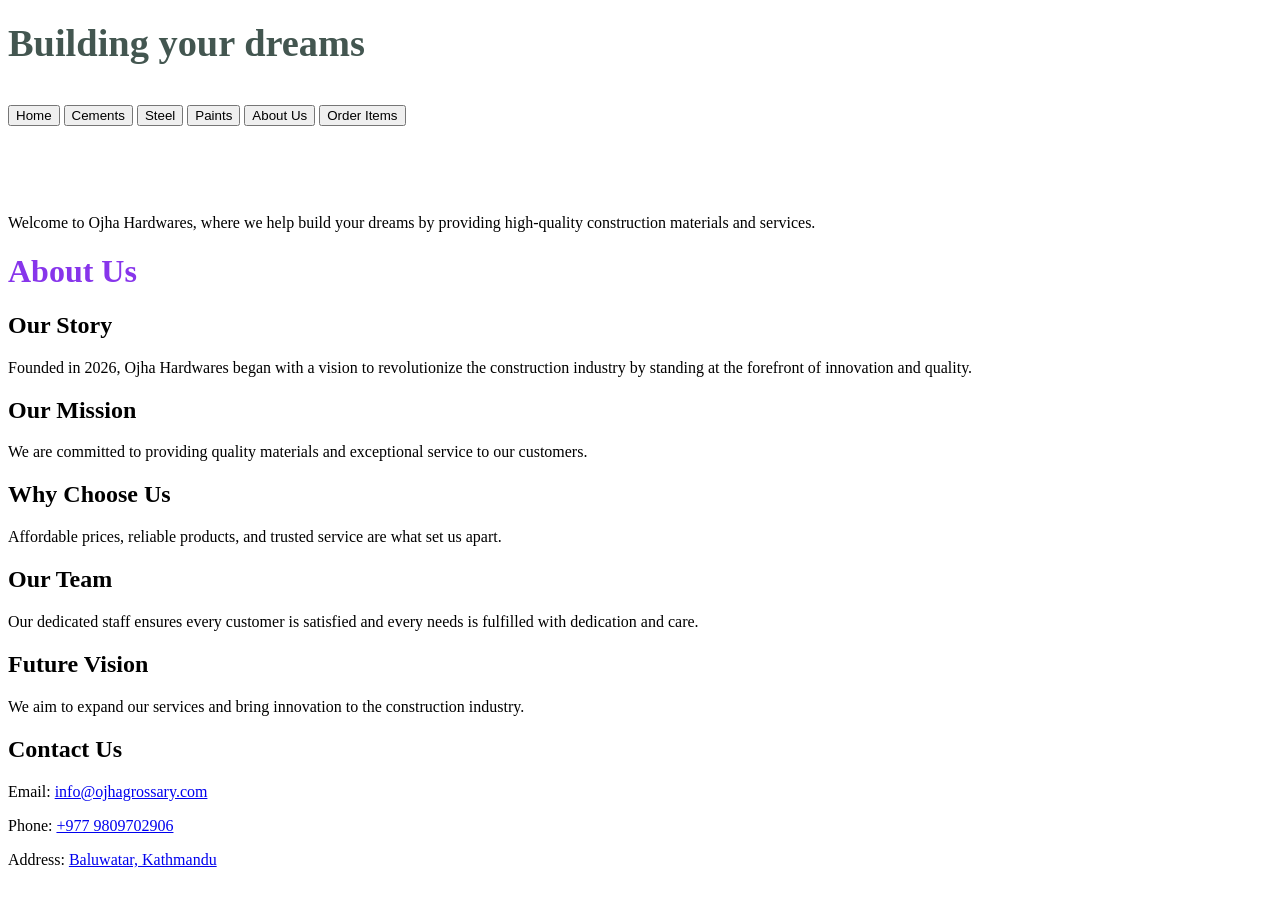
<file: aboutus.html>
<!DOCTYPE html>
<html lang="en">
<head>
    <meta charset="UTF-8">
    <meta name="viewport" content="width=device-width, initial-scale=1.0">
    <title>Hamro Hardwares</title>
    <link rel="stylesheet" href="C:\Users\Lenovo\OneDrive\Documents\project.css">
</head>
<body >
        <h1 style="color: rgb(67, 86, 80);"><big>Building your dreams</big></h1><br>
    <a href="home.html"><button id="home">Home</button></a>
    <a href="cements.html"><button id="cements">Cements</button></a>
    <a href="steel.html"><button id="steel">Steel</button></a>
    <a href="paint.html"><button id="paint">Paints</button></a>
    <a href="aboutus.html"><button id="aboutus">About Us</button></a>
    <a href="order.html" target="_blank"><button id="order">Order Items</button></a>
    <br><br><br><br><br>
    <p>Welcome to Ojha Hardwares, where we help build your dreams by providing high-quality construction materials and services.</p>
    <h1 style="color: rgb(135, 53, 235);"><strong> About Us</strong></h1>
    

  <h2 class="bib">Our Story</h2>
  <p>Founded in 2026, Ojha Hardwares began with a vision to revolutionize the construction industry by standing at the forefront of innovation and quality.</p>

  <h2 class="bib">Our Mission</h2>
  <p>We are committed to providing quality materials and exceptional service to our customers.</p>


  <h2 class="bib">Why Choose Us</h2>
  <p>Affordable prices, reliable products, and trusted service are what set us apart.</p>

  <h2 class="bib">Our Team</h2>
  <p>Our dedicated staff ensures every customer is satisfied and every needs is fulfilled with dedication and care.</p>

  <h2 class="bib">Future Vision</h2>
  <p>We aim to expand our services and bring innovation to the construction industry.</p>

  <h2>Contact Us</h2>
  <p>Email: <a href="mailto:info@ojhagrossary.com">info@ojhagrossary.com</a></p>
    <p>Phone:   <a href="tel:+977 9809702906">+977 9809702906</a></p>
    <p>Address: <a href="https://www.google.com/maps/place/Ojha+Grossary/@27.717245,85.323961,15z/data=!4m2!3m1!1s0x0:0x0?hl=en" target="_blank">Baluwatar, Kathmandu</a></p>


</section>

</body>
</html>
</file>
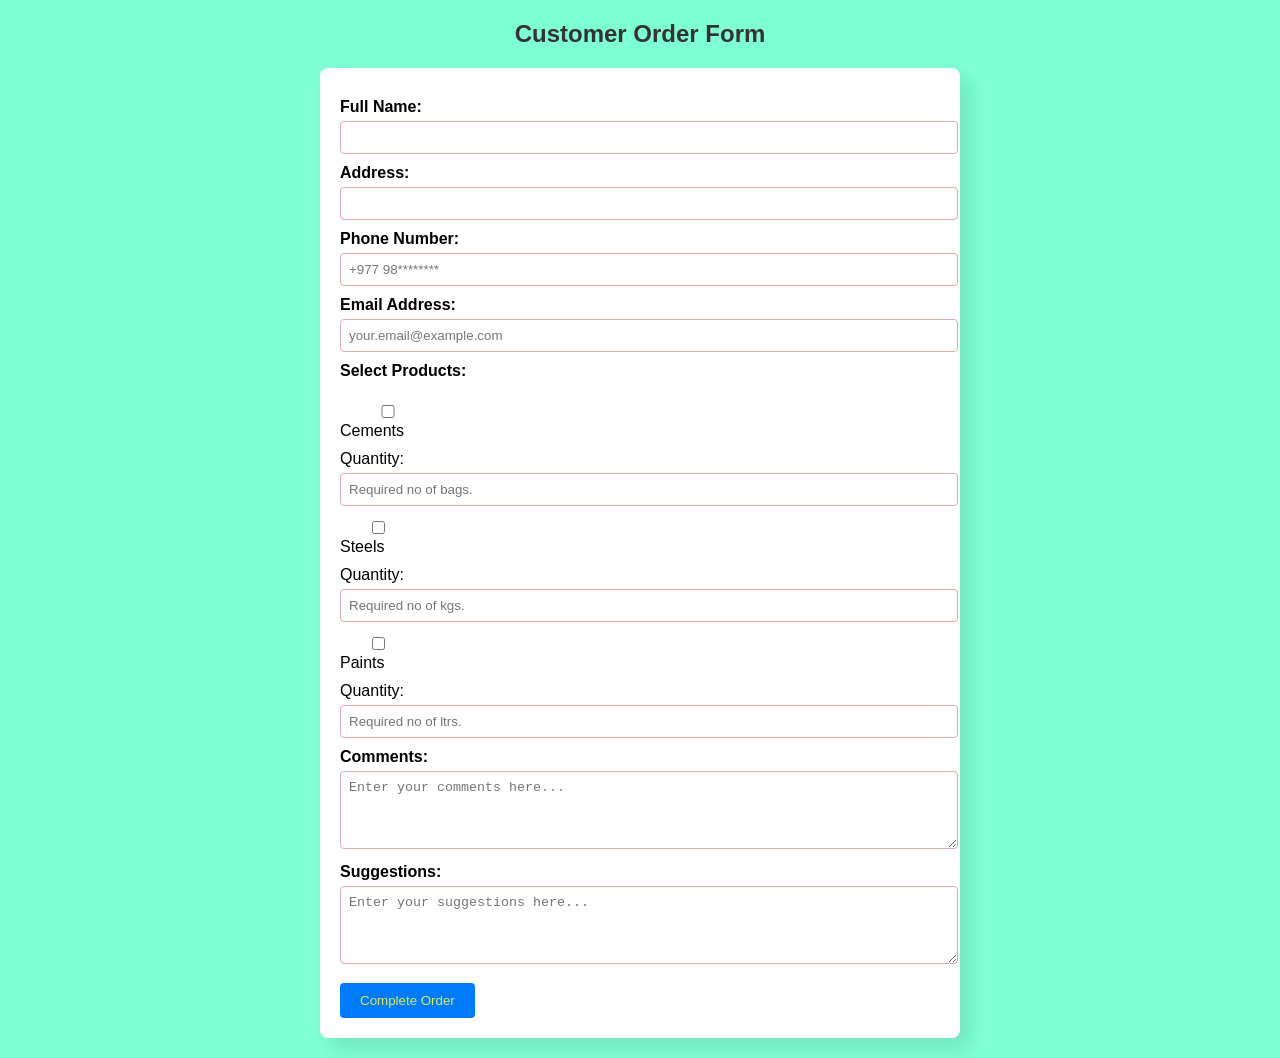
<file: order.html>
<!DOCTYPE html>
<html lang="en">
<head>
  <meta charset="UTF-8">
  <title>Hamro Hardwares - Order Form</title>

  <style>
    body {
      font-family: Arial, sans-serif;
      background-color: aquamarine;
      margin: 20px;
    }
    h2 {
      text-align: center;
      color: #333;
    }
    form {
     
      padding: 20px;
      border-radius: 8px;
      max-width: 600px;
      margin: 10px auto;
      box-shadow: 10px 10px 20px rgba(0, 0, 0, 0.1);
    }
    #orderForm {
      background-color: #fff;
    }
    label {
      
      display: block;
      margin-top: 10px;
      font-weight: bold;
    }
    input, textarea, select {
      width: 100%;
      padding: 8px;
      margin-top: 5px;
      border: 1px solid #deacac;
      border-radius: 4px;
    }
    .checkbox-group {
      margin-top: 10px;
    }
    .checkbox-group label {
      font-weight: normal;
      display: inline-block;
      margin-right: 15px;
    }
    button {
      margin-top: 15px;
      padding: 10px 20px;
      background: #007BFF;
      color: #d7e960;
      border: none;
      border-radius: 4px;
      cursor: pointer;
    }
    button:hover {
      background: #0056b3;
    }
  </style>
</head>
<body>

  <h2><b>Customer Order Form</b></h2>

  <form action="submit_form.php" method="post" id="orderForm">
    <!-- Personal Information -->
    <label for="name">Full Name:</label>
    <input type="text" id="name" name="name" required>

    <label for="address">Address:</label>
    <input type="text" id="address" name="address" required>

    <label for="phone">Phone Number:</label>
    <input type="tel" placeholder="+977 98********" id="phone" name="phone" required>

    <label for="email">Email Address:</label>
    <input type="email" placeholder="your.email@example.com" id="email" name="email" required>

    <!-- Product Selection -->
    <label>Select Products:</label>
    <div class="checkbox-group">
      <label><input type="checkbox" name="products" value="Cements"> Cements</label><br>
      <label for="quant"> Quantity: </label>
      <input type="number" placeholder="Required no of bags." id="quant" name="quant" min="1">
      <label><input type="checkbox" name="products" value="Steels"> Steels</label><br>
      <label for="quant"> Quantity: </label>
      <input type="number" placeholder="Required no of kgs." id="quant" name="quant" min="1">
      <label><input type="checkbox" name="products" value="Paints"> Paints</label><br>
      <label for="quant"> Quantity: </label>
      <input type="number" placeholder="Required no of ltrs." id="quant" name="quant" min="1">
    </div>

    <!-- Comments -->
    <label for="comments">Comments:</label>
    <textarea id="comments" placeholder="Enter your comments here..." name="comments" rows="4"></textarea>

    <!-- Suggestions -->
    <label for="suggestions">Suggestions:</label>
    <textarea id="suggestions" placeholder="Enter your suggestions here..." name="suggestions" rows="4"></textarea>

    <!-- Submit -->
    <button type="submit">Complete Order</button>
  </form>

</body>
</html>
</file>
